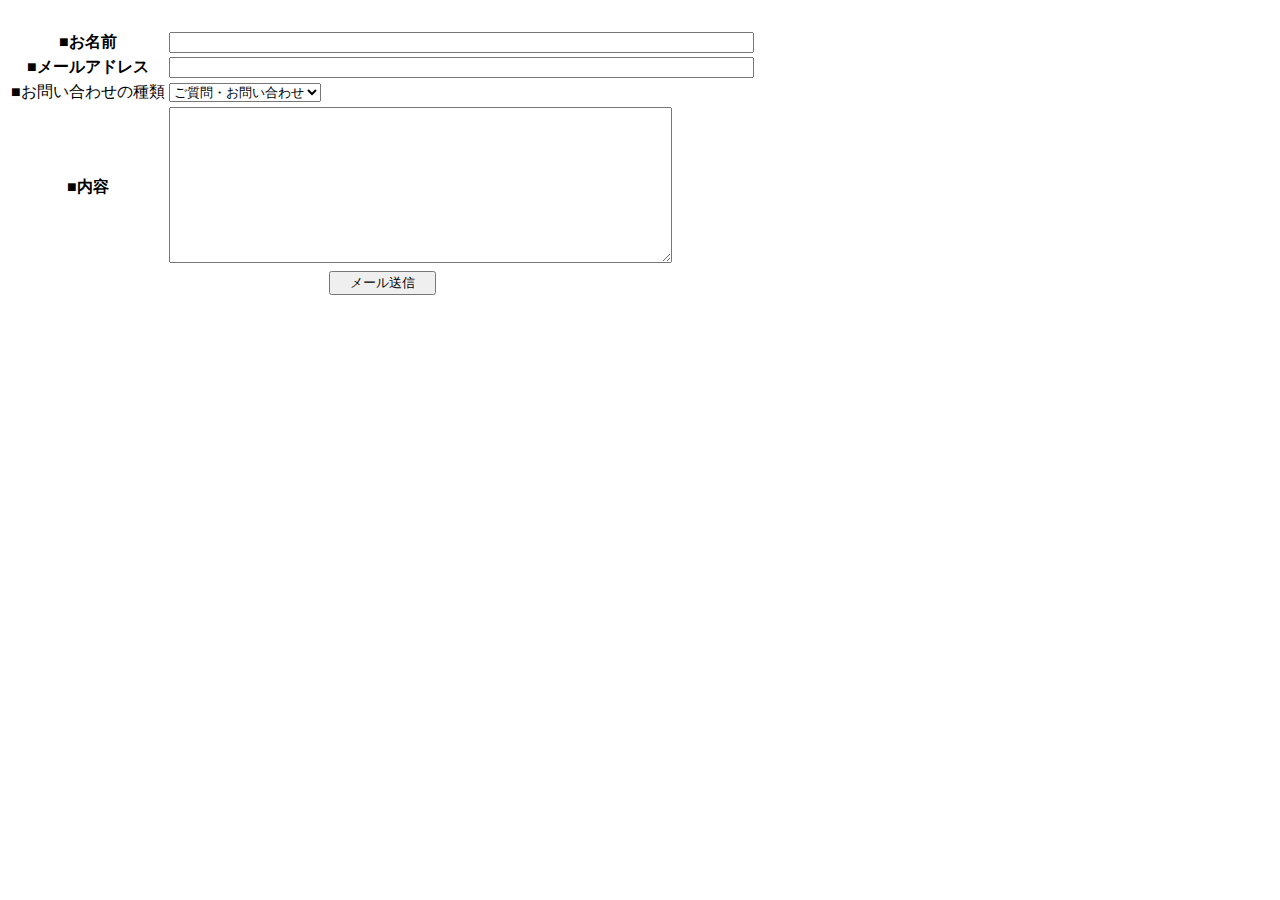
<file: お問い合わせフォーム/index.html>
<!DOCTYPE html>
<html>
<head lang="ja">
   <meta charset="UTF-8">
	<title>お問い合わせフォーム</title>
</head>
<body>
<form method="POST" name="form1" action="sent.php" onSubmit="return check()">
<table>
  
   <tr>
      <th>■お名前</th>
      <td><input type="text" size="70" name="name"></td>
   </tr>
   
   <tr>
      <th>■メールアドレス</th>
      <td><input type="text" size="70" name="mail"></td>
   </tr>
   
   <tr>
      <td><label for="type">■お問い合わせの種類</label></td>
      <td><select name="type">
      <option value="question">ご質問・お問い合わせ</option>
      <option value="material">資料のご請求</option>
      <option value="company">会社について</option>
      <option value="recruitment">採用について</option>
      <option value="other">その他のご連絡</option>
   </select></td>
   </tr>
   
   <tr>
      <th>■内容</th>
      <td>
         <textarea name="comment" cols="60" rows="10"></textarea>
      </td>
   </tr>

　 <tr>
      <td colspan="2" align="center" width="308">
         <input type="submit" value="　メール送信　">
      </td>
   </tr>

</table>
</form>

<script src="script.js"></script>
	
</body>
</html>
</file>
